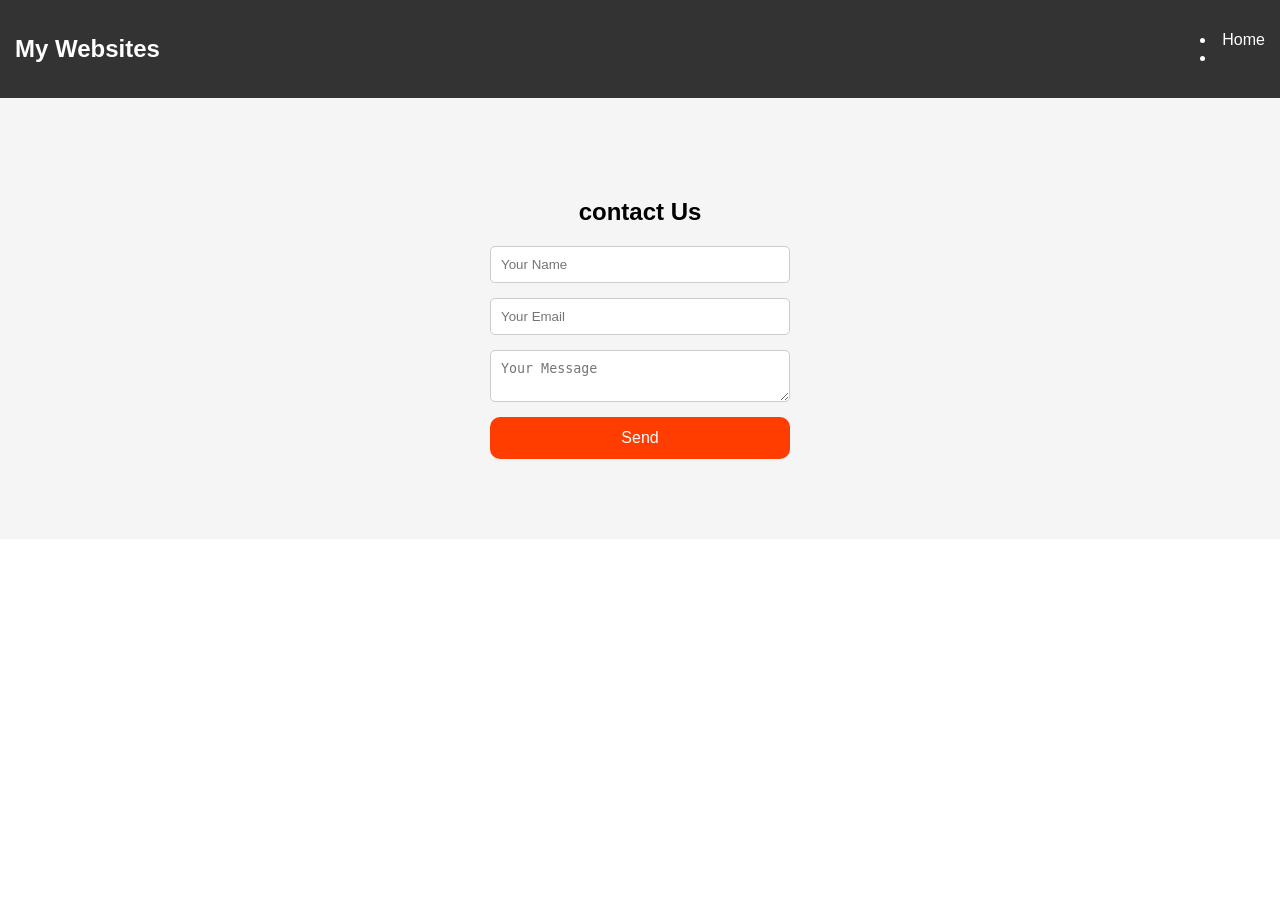
<file: contact.html>
<!DOCTYPE html>
<html lang="en">
<head>
    <meta charset="UTF-8">
    <meta name="viewport" content="width=device-width, initial-scale=1.0">
    <title>contact Us</title>
    <link rel="stylesheet" href="style.css">
</head>
<body>
    
    <header>
      <nav>
        <h2>My Websites</h2>
        <u1>  
          <li><a href="index.html">Home</a></li>
          <li><a href="contact.html"><contact class="html"></contact></a></li>
        </u1>
      </nav>  
    </header>

    <section class="contact">
      <h1>contact Us</h1> 

      <form>
        <input type="text" placeholder="Your Name">
        <input type="email" placeholder="Your Email">
        <textarea placeholder="Your Message"></textarea>
        <button type="submit">Send</button>
      </form>
    </section>

</body>
</html>
</file>
<file: style.css>
body  {
   margin: 0;
   font-family: Arial, sans-serif;
}
    
header  {
   background-color: #333;
   color: white;
   padding: 15px;
}

nav  {
   display: flex;
   justify-content: space-between;
   align-items: center;
} 

nav ul {
   list-style: none;
   display: flex;
   gap: 15px;
}

nav a {
   color: white;
   text-decoration: none;
} 

.hero  {
   text-align: center;
   padding: 100px 20px;
   background-color: #f5f5f5;
}
 .hero h1 {
   font-size: 40px;
   margin-bottom: 10px;
 }

 .hero p {
   font-size: 18px;
   color: #666;
   margin-bottom: 20px;
 }

 .hero button {
   padding: 12px 25px;
   border: none;
   background-color: #ff4d4d;
   color: white;
   cursor: pointer;
   border-radius: 30px;
   font-size: 16px;
   transition: 0.3s;
 }
 .hero button:hover {
    background-color: #ff1a1a;
    transform: scale(1.05);
 }

 @media (max-width: 768px) {
    nav {
        flex-direction: column;
        gap: 10px;
    }

    .hero{
    padding: 60px 15px;
    }

    .hero h1 {
      font-size: 28px;
    }
 }  

 .contact  {
   text-align: center;
   padding: 80px 20px;
 }

 .contact form {
   display: flex;
   flex-direction: column;
   gap: 10px;
   width: 300px;
   margin: auto;
 }

 .contact input,
 .contact textarea {
    padding: 10px;
    border: 1px solid #ccc;
    border-radius: 5px;
 }

 .contact button {
    padding: 10px;
    background-color: #333;
    color: white;
    border: none;
    cursor: pointer;
 }

 .hero {
    text-align: center;
    padding: 150px 20px;
    background-image: url("images/bg.jpg");
    background-size: cover;
    background-position: center;
    color: white;
 }

 .games {
    padding: 80px 20px;
    text-align: center;
 }

 .game-container {
    display: flex;
    justify-content: center;
    gap: 20px;
    flex-wrap: wrap;
 }

 .game-card {
    background-color: white;
    width: 250px;
    border-radius: 15px;
    overflow: hidden;
    box-shadow: 0 0 10px rgba(0,0,0,0.2);
    transition: 0.3s;
 }

 .game-card:hover {
    transform: translateY(-10px);
 }

 .game-card img {
    width: 100%;
    height: 300px;
    object-fit: cover;
 }
 .game-card h3 {
    padding: 15px;
 }

 @media (max-width: 768px) {
    .game-container {
        flex-direction: column;
        align-items: center;
    } 
    .game-card {
        width: 90%;
    }
 }

 .contact {
    padding: 80px 20px;
    text-align: center;
    background-color: #f5f5f5;
 }

 .contact form {
    max-width: 500px;
    margin: auto;
    display: flex;
    flex-direction: column;
    gap: 15px;
 }

 .contact input,
 .contact textarea, {
    padding: 12px;
    border: 1px solid #ccc;
    border-radius: 10px;
    outline: none;
    font-size: 16px;
 }

 .contact button {
    padding: 12px;
    border: none;
    border-radius: 10px;
    background-color: #ff3d00;
    color: white;
    font-size: 16px;
    cursor: pointer;
    transition: 0.3s;
 }

 .contact button:hover {
    background-color: #e63600;
 }

 .footer {
    text-align: center;
    padding: 20px;
    background-color: #111;
    color: white;
    margin-top: 50px;
    
 }
</file>
